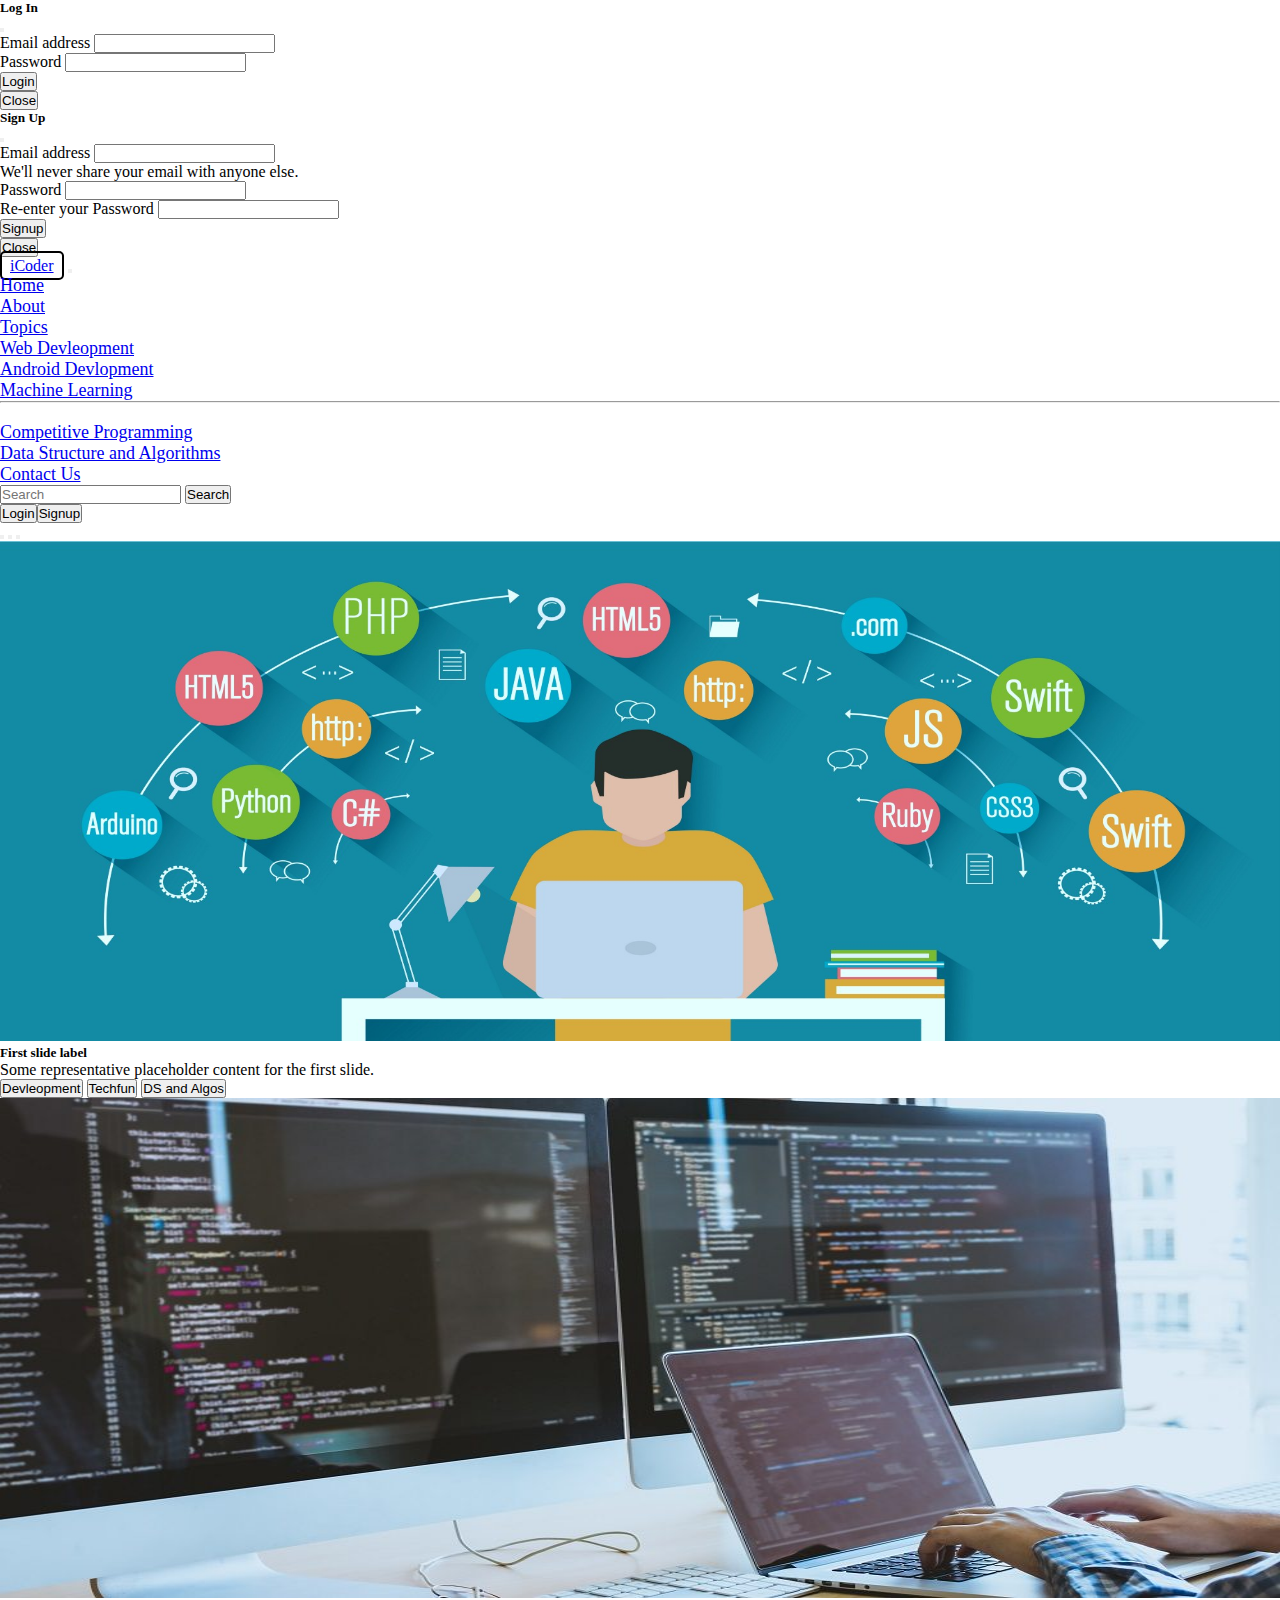
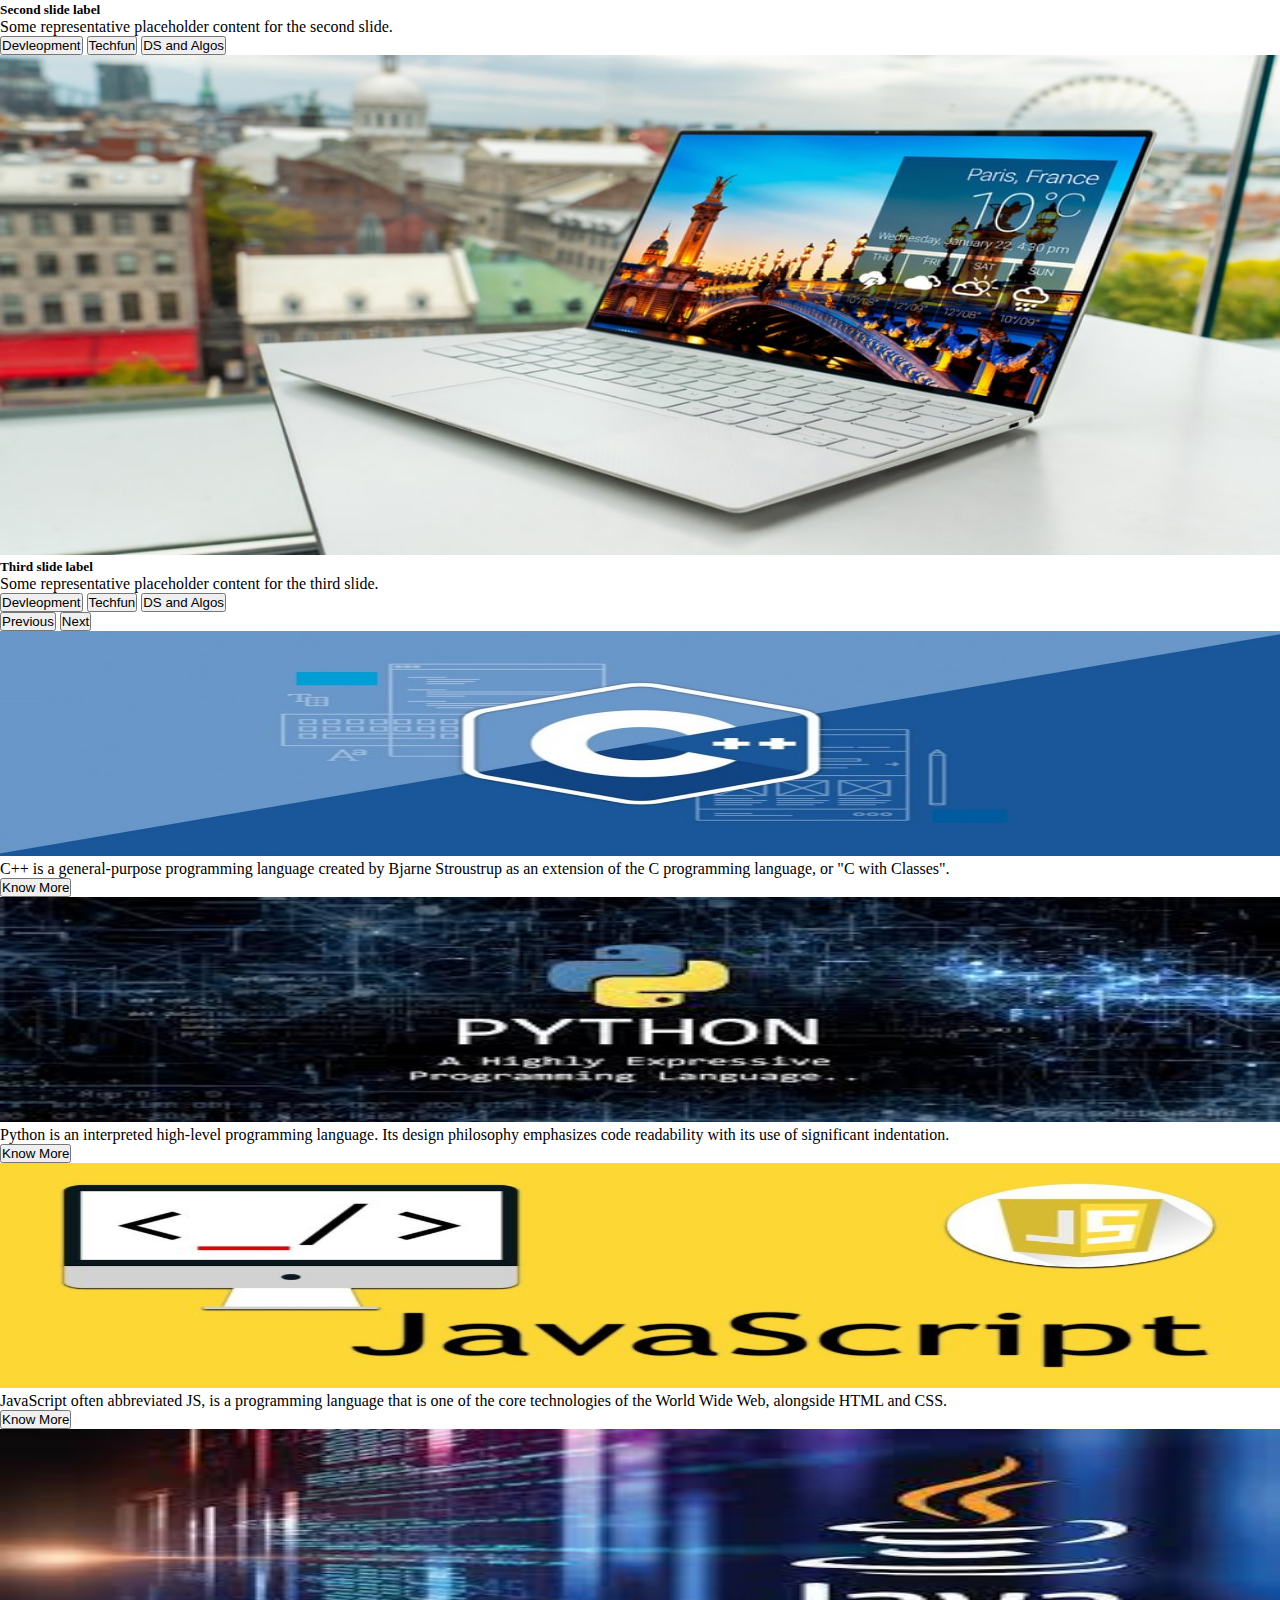
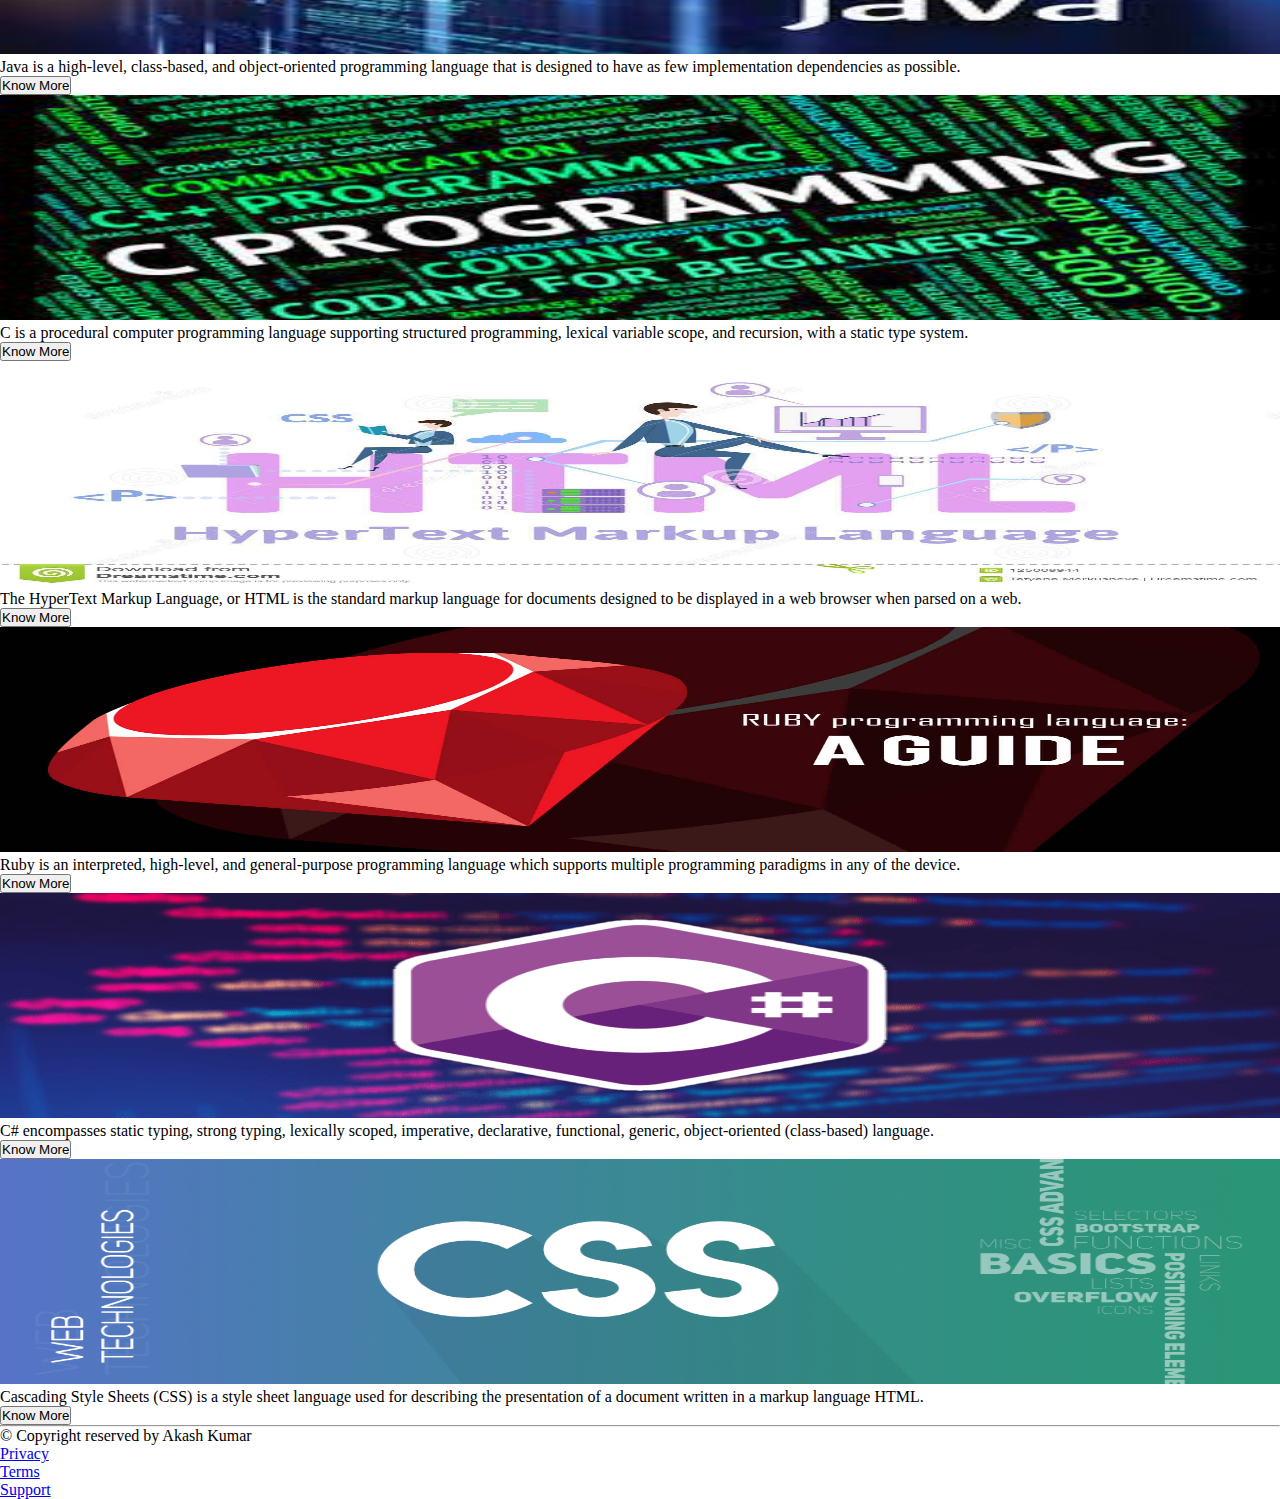
<file: index.html>
<!doctype html>
<html lang="en">

<head>
  <!-- Required meta tags -->
  <meta charset="utf-8">
  <meta name="viewport" content="width=device-width, initial-scale=1">

  <!-- Bootstrap CSS -->
  <link href="https://cdn.jsdelivr.net/npm/bootstrap@5.1.3/dist/css/bootstrap.min.css" rel="stylesheet"
    integrity="sha384-1BmE4kWBq78iYhFldvKuhfTAU6auU8tT94WrHftjDbrCEXSU1oBoqyl2QvZ6jIW3" crossorigin="anonymous">
  <title>iCoder - Heaven for programmers</title>
  <link rel="stylesheet" href="style.css">
  <link rel="shortcut icon" href="favicon.ico" type="image/x-icon">
</head>

<body>
  <!-- Code for modal -->

  <!-- login -->
  <!-- Modal -->
  <div class="modal fade" id="loginModal" tabindex="-1" aria-labelledby="loginModalLabel" aria-hidden="true">
    <div class="modal-dialog">
      <div class="modal-content">
        <div class="modal-header">
          <h5 class="modal-title" id="exampleModalLabel">Log In</h5>
          <button type="button" class="btn-close" data-bs-dismiss="modal" aria-label="Close"></button>
        </div>
        <div class="modal-body">
          <form>
            <div class="mb-3">
              <label for="exampleInputEmail1" class="form-label">Email address</label>
              <input type="email" class="form-control" id="exampleInputEmail1" aria-describedby="emailHelp">
              <div id="emailHelp" class="form-text"></div>
            </div>
            <div class="mb-3">
              <label for="exampleInputPassword1" class="form-label">Password</label>
              <input type="password" class="form-control" id="exampleInputPassword1">
            </div>
            <button type="submit" class="btn btn-primary">Login</button>
          </form>
        </div>
        <div class="modal-footer">
          <button type="button" class="btn btn-secondary" data-bs-dismiss="modal">Close</button>
        </div>
      </div>
    </div>
  </div>

  <!-- signup -->
  <!-- Modal -->
  <div class="modal fade" id="signupModal" tabindex="-1" aria-labelledby="signupModalLabel" aria-hidden="true">
    <div class="modal-dialog">
      <div class="modal-content">
        <div class="modal-header">
          <h5 class="modal-title" id="exampleModalLabel">Sign Up</h5>
          <button type="button" class="btn-close" data-bs-dismiss="modal" aria-label="Close"></button>
        </div>
        <div class="modal-body">
          <form>
            <div class="mb-3">
              <label for="exampleInputEmail2" class="form-label">Email address</label>
              <input type="email" class="form-control" id="exampleInputEmail2" aria-describedby="emailHelp">
              <div id="emailHelp" class="form-text">We'll never share your email with anyone else.</div>
            </div>
            <div class="mb-3">
              <label for="exampleInputPassword1" class="form-label">Password</label>
              <input type="password" class="form-control" id="exampleInputPassword1">
            </div>
            <div class="mb-3">
              <label for="exampleInputPassword1" class="form-label">Re-enter your Password</label>
              <input type="password" class="form-control" id="exampleInputPassword2">
            </div>
            <button type="submit" class="btn btn-primary">Signup</button>
          </form>
        </div>
        <div class="modal-footer">
          <button type="button" class="btn btn-secondary" data-bs-dismiss="modal">Close</button>
        </div>
      </div>
    </div>
  </div>
  <!-- Code for modal end here -->
  <!-- Code for navbars -->
  <nav class="navbar navbar-expand-lg navbar-light bg-primary">
    <div class="container-fluid">
      <a class="navbar-brand" href="#" id="logo">iCoder</a>
      <button class="navbar-toggler" type="button" data-bs-toggle="collapse" data-bs-target="#navbarSupportedContent"
        aria-controls="navbarSupportedContent" aria-expanded="false" aria-label="Toggle navigation">
        <span class="navbar-toggler-icon"></span>
      </button>
      <div class="collapse navbar-collapse" id="navbarSupportedContent">
        <ul class="navbar-nav me-auto mb-2 mb-lg-0">
          <li class="nav-item">
            <a class="nav-link active" aria-current="page" href="#">Home</a>
          </li>
          <li class="nav-item">
            <a class="nav-link active" aria-current="page" href="./about.html">About</a>
          </li>
          <li class="nav-item dropdown">
            <a class="nav-link dropdown-toggle" href="#" id="navbarDropdown" role="button" data-bs-toggle="dropdown"
              aria-expanded="false">
              Topics
            </a>
            <ul class="dropdown-menu" aria-labelledby="navbarDropdown">
              <li><a class="dropdown-item" href="https://www.geeksforgeeks.org/web-development/" target="_blank">Web
                  Devleopment</a></li>
              <li><a class="dropdown-item" href="https://www.geeksforgeeks.org/android-tutorial/"
                  target="_blank">Android Devlopment</a></li>
              <li><a class="dropdown-item" href="https://www.geeksforgeeks.org/machine-learning/"
                  target="_blank">Machine Learning</a></li>
              <li>
                <hr class="dropdown-divider">
              </li>
              <li><a class="dropdown-item" href="https://codeforces.com/" target="_blank">Competitive Programming</a>
              </li>
              <li><a class="dropdown-item"
                  href="https://www.udemy.com/?utm_source=bing-brand&utm_medium=udemyads&utm_campaign=BG-Brand-Udemy_la.EN_cc.INDIA&utm_term=_._ag_1213861249973830_._ad__._de_c_._dm__._pl__._ti_kwd-75866639979800:loc-90_._li_149083_._pd__._&utm_term=_._pd__._kw_udemy%2B_._&matchtype=e&msclkid=97aff7ad7a3f1012060696f7e87559cd"
                  target="_blank">Data Structure and Algorithms</a></li>
            </ul>
          </li>
          <li class="nav-item">
            <a class="nav-link active" aria-current="page" href="./contact.html">Contact Us</a>
          </li>
        </ul>
        <form class="d-flex">
          <input class="form-control me-2" type="search" placeholder="Search" aria-label="Search">
          <button class="btn btn-outline-light" type="submit">Search</button>
          <!-- <button class="btn btn-danger mx-2" data-bs-toggle="modal" data-bs-target="#loginModal">Login</button> -->
          <div class="button_log_sign">

            <button type="button" class="btn btn-danger mx-2" data-bs-toggle="modal" data-bs-target="#loginModal">
              Login
            </button>
            <button type="button" class="btn btn-danger" data-bs-toggle="modal" data-bs-target="#signupModal">
              Signup
            </button>
          </div>
        </form>
        <div class="button_log_sign_mobile">

          <button type="button" class="btn btn-danger mx-2" data-bs-toggle="modal" data-bs-target="#loginModal">
            Login
          </button>
          <button type="button" class="btn btn-danger" data-bs-toggle="modal" data-bs-target="#signupModal">
            Signup
          </button>
        </div>
      </div>
    </div>
  </nav>
  <!-- Code for navbars end -->

  <!-- Code for image sliders  -->
  <div id="carouselExampleDark" class="carousel carousel-dark slide carousel-fade" data-bs-ride="carousel">
    <div class="carousel-indicators">
      <button type="button" data-bs-target="#carouselExampleDark" data-bs-slide-to="0" class="active"
        aria-current="true" aria-label="Slide 1"></button>
      <button type="button" data-bs-target="#carouselExampleDark" data-bs-slide-to="1" aria-label="Slide 2"></button>
      <button type="button" data-bs-target="#carouselExampleDark" data-bs-slide-to="2" aria-label="Slide 3"></button>
    </div>
    <div class="carousel-inner">
      <div class="carousel-item active" data-bs-interval="10000">
        <img src="Images/image6.jpeg" class="d-block w-100 slide_show" alt="...">
        <div class="carousel-caption d-none d-md-block">
          <h5>First slide label</h5>
          <p>Some representative placeholder content for the first slide.</p>
          <button class="btn btn-success">Devleopment</button>
          <button class="btn btn-danger">Techfun</button>
          <button class="btn btn-primary">DS and Algos</button>
        </div>
      </div>
      <div class="carousel-item" data-bs-interval="2000">
        <img src="Images/image13.jpeg" class="d-block w-100 slide_show" alt="...">
        <div class="carousel-caption d-none d-md-block">
          <h5>Second slide label</h5>
          <p>Some representative placeholder content for the second slide.</p>
          <button class="btn btn-success">Devleopment</button>
          <button class="btn btn-danger">Techfun</button>
          <button class="btn btn-primary">DS and Algos</button>
        </div>
      </div>
      <div class="carousel-item">
        <img src="Images/image11.jfif" class="d-block w-100 slide_show" alt="...">
        <div class="carousel-caption d-none d-md-block">
          <h5>Third slide label</h5>
          <p>Some representative placeholder content for the third slide.</p>
          <button class="btn btn-success">Devleopment</button>
          <button class="btn btn-danger">Techfun</button>
          <button class="btn btn-primary">DS and Algos</button>
        </div>
      </div>
    </div>
    <button class="carousel-control-prev" type="button" data-bs-target="#carouselExampleDark" data-bs-slide="prev">
      <span class="carousel-control-prev-icon" aria-hidden="true"></span>
      <span class="visually-hidden">Previous</span>
    </button>
    <button class="carousel-control-next" type="button" data-bs-target="#carouselExampleDark" data-bs-slide="next">
      <span class="carousel-control-next-icon" aria-hidden="true"></span>
      <span class="visually-hidden">Next</span>
    </button>
  </div>
  <!-- Code for image slider end here -->
  <!-- Code for cards -->
  <div class="album py-5 bg-light my-5">
    <div class="container">

      <div class="row row-cols-1 row-cols-sm-2 row-cols-md-3 g-3">
        <div class="col">
          <div class="card shadow-sm">
            <img src="Images/image27.jpg" alt="" class="bd-placeholder-img card-img-top" width="100%" height="225">
            <div class="card-body">
              <p class="card-text">C++ is a general-purpose programming language created by Bjarne Stroustrup as an
                extension of the C programming language, or "C with Classes".</p>
              <div class="d-flex justify-content-between align-items-center">
                <div class="btn-group">
                  <a href=""><button type="button" class="btn btn-sm btn-outline-secondary">Know More</button></a>
                </div>
              </div>
            </div>
          </div>
        </div>
        <div class="col">
          <div class="card shadow-sm">
            <img src="Images/image28.jfif" alt="" class="bd-placeholder-img card-img-top" width="100%" height="225">

            <div class="card-body">
              <p class="card-text">Python is an interpreted high-level programming language. Its design philosophy
                emphasizes code readability with its use of significant indentation. </p>
              <div class="d-flex justify-content-between align-items-center">
                <div class="btn-group">
                  <a href="https://en.wikipedia.org/wiki/Python_(programming_language)"><button type="button"
                      class="btn btn-sm btn-outline-secondary">Know More</button></a>
                </div>
              </div>
            </div>
          </div>
        </div>
        <div class="col">
          <div class="card shadow-sm">
            <img src="Images/image29.jpg" alt="" class="bd-placeholder-img card-img-top" width="100%" height="225">
            <div class="card-body">
              <p class="card-text">JavaScript often abbreviated JS, is a programming language that is one of the core
                technologies of the World Wide Web, alongside HTML and CSS.</p>
              <div class="d-flex justify-content-between align-items-center">
                <div class="btn-group">
                  <a href="https://en.wikipedia.org/wiki/JavaScript"><button type="button"
                      class="btn btn-sm btn-outline-secondary">Know More</button></a>
                </div>
              </div>
            </div>
          </div>
        </div>

        <div class="col">
          <div class="card shadow-sm">
            <img src="Images/image30.jfif" alt="" class="bd-placeholder-img card-img-top" width="100%" height="225">

            <div class="card-body">
              <p class="card-text">Java is a high-level, class-based, and object-oriented programming language that is
                designed to have as few implementation dependencies as possible.</p>
              <div class="d-flex justify-content-between align-items-center">
                <div class="btn-group">
                  <a href="https://en.wikipedia.org/wiki/Java_(programming_language)"><button type="button"
                      class="btn btn-sm btn-outline-secondary">Know More</button></a>
                </div>
              </div>
            </div>
          </div>
        </div>
        <div class="col">
          <div class="card shadow-sm">
            <img src="Images/image31.jfif" alt="" class="bd-placeholder-img card-img-top" width="100%" height="225">
            <div class="card-body">
              <p class="card-text">C is a procedural computer programming language supporting structured programming,
                lexical variable scope, and recursion, with a static type system.</p>
              <div class="d-flex justify-content-between align-items-center">
                <div class="btn-group">
                  <a href="https://en.wikipedia.org/wiki/C_(programming_language)"><button type="button"
                      class="btn btn-sm btn-outline-secondary">Know More</button></a>
                </div>

              </div>
            </div>
          </div>
        </div>
        <div class="col">
          <div class="card shadow-sm">
            <img src="Images/image32.jpg" alt="" class="bd-placeholder-img card-img-top" width="100%" height="225">

            <div class="card-body">
              <p class="card-text">The HyperText Markup Language, or HTML is the standard markup language for documents
                designed to be displayed in a web browser when parsed on a web. </p>
              <div class="d-flex justify-content-between align-items-center">
                <div class="btn-group">
                  <a href="https://en.wikipedia.org/wiki/HTML"><button type="button"
                      class="btn btn-sm btn-outline-secondary">Know More</button></a>
                </div>

              </div>
            </div>
          </div>
        </div>

        <div class="col">
          <div class="card shadow-sm">
            <img src="Images/image33.jpg" alt="" class="bd-placeholder-img card-img-top" width="100%" height="225">

            <div class="card-body">
              <p class="card-text">Ruby is an interpreted, high-level, and general-purpose programming language which
                supports multiple programming paradigms in any of the device.</p>
              <div class="d-flex justify-content-between align-items-center">
                <div class="btn-group">
                  <a href="https://en.wikipedia.org/wiki/Ruby_(programming_language)"><button type="button"
                      class="btn btn-sm btn-outline-secondary">Know More</button></a>
                </div>

              </div>
            </div>
          </div>
        </div>
        <div class="col">
          <div class="card shadow-sm">
            <img src="Images/image34.png" alt="" class="bd-placeholder-img card-img-top" width="100%" height="225">

            <div class="card-body">
              <p class="card-text">C# encompasses static typing, strong typing, lexically scoped, imperative,
                declarative, functional, generic, object-oriented (class-based) language.</p>
              <div class="d-flex justify-content-between align-items-center">
                <div class="btn-group">
                  <a href="https://en.wikipedia.org/wiki/C_Sharp_(programming_language)"><button type="button"
                      class="btn btn-sm btn-outline-secondary">Know More</button></a>
                </div>

              </div>
            </div>
          </div>
        </div>
        <div class="col">
          <div class="card shadow-sm">
            <img src="Images/image35.png" alt="" class="bd-placeholder-img card-img-top" width="100%" height="225">

            <div class="card-body">
              <p class="card-text">Cascading Style Sheets (CSS) is a style sheet language used for describing the
                presentation of a document written in a markup language HTML.</p>
              <div class="d-flex justify-content-between align-items-center">
                <div class="btn-group">
                  <a href="https://en.wikipedia.org/wiki/CSS"><button type="button"
                      class="btn btn-sm btn-outline-secondary">Know More</button></a>
                </div>

              </div>
            </div>
          </div>
        </div>
      </div>
    </div>
  </div>
  <!-- Code for cards end here -->
  <!-- Code for footer -->
  <footer class="my-5 pt-5 text-muted text-center text-small">
    <hr>
    <p class="mb-1">© Copyright reserved by Akash Kumar</p>
    <ul class="list-inline">
      <li class="list-inline-item"><a href="#">Privacy</a></li>
      <li class="list-inline-item"><a href="#">Terms</a></li>
      <li class="list-inline-item"><a href="#">Support</a></li>
    </ul>
  </footer>
  <!-- Code for footer end here -->

  <!-- Optional JavaScript; choose one of the two! -->

  <!-- Option 1: Bootstrap Bundle with Popper -->
  <script src="https://cdn.jsdelivr.net/npm/bootstrap@5.1.3/dist/js/bootstrap.bundle.min.js"
    integrity="sha384-ka7Sk0Gln4gmtz2MlQnikT1wXgYsOg+OMhuP+IlRH9sENBO0LRn5q+8nbTov4+1p"
    crossorigin="anonymous"></script>

  <!-- Option 2: Separate Popper and Bootstrap JS -->
  <!--
    <script src="https://cdn.jsdelivr.net/npm/@popperjs/core@2.10.2/dist/umd/popper.min.js" integrity="sha384-7+zCNj/IqJ95wo16oMtfsKbZ9ccEh31eOz1HGyDuCQ6wgnyJNSYdrPa03rtR1zdB" crossorigin="anonymous"></script>
    <script src="https://cdn.jsdelivr.net/npm/bootstrap@5.1.3/dist/js/bootstrap.min.js" integrity="sha384-QJHtvGhmr9XOIpI6YVutG+2QOK9T+ZnN4kzFN1RtK3zEFEIsxhlmWl5/YESvpZ13" crossorigin="anonymous"></script>
    -->
</body>

</html>
<script>

  var myModal = document.getElementById('loginstaticBackdrop')
  var myInput = document.getElementById('myInput')

  myModal.addEventListener('shown.bs.modal', function () {
    myInput.focus()
  })
</script>
</file>
<file: style.css>
*{
    margin: 0;
    padding: 0;
}
.button_log_sign{
    display: flex;
}
.button_log_sign_mobile{
    display: none;
}
#logo{
    border: 2px solid black;
    padding: 4px 8px;
    border-radius: 5px;
}
.slide_show{
    width: 100vw;
    height: 500px;
}
.para_img{
    color: rgb(243, 150, 10);
    font-size: 17px;
}
.head_img{
    color: black;
    font-size: 23px;
}
.card_container{
    width: 85vw;
    margin: auto;
    margin-top: 100px;
}
@media screen and (min-width:992px)
{
    .nav-item{
        font-size: 18px;
    }
    .nav-item:hover{
        background-color: rgb(23, 54, 226,0.3);
        margin: auto;
        padding: auto;
        border-radius: 4px;
    }
}
@media screen and (max-width:600px)
{
    .slide_show{
        width: 100vw;
        height: 250px;
    }
    .button_log_sign{
        display: none;
    }
    .button_log_sign_mobile{
        display: flex;
        margin-top: 20px;
        margin-left: -6px;
    }
}
</file>
